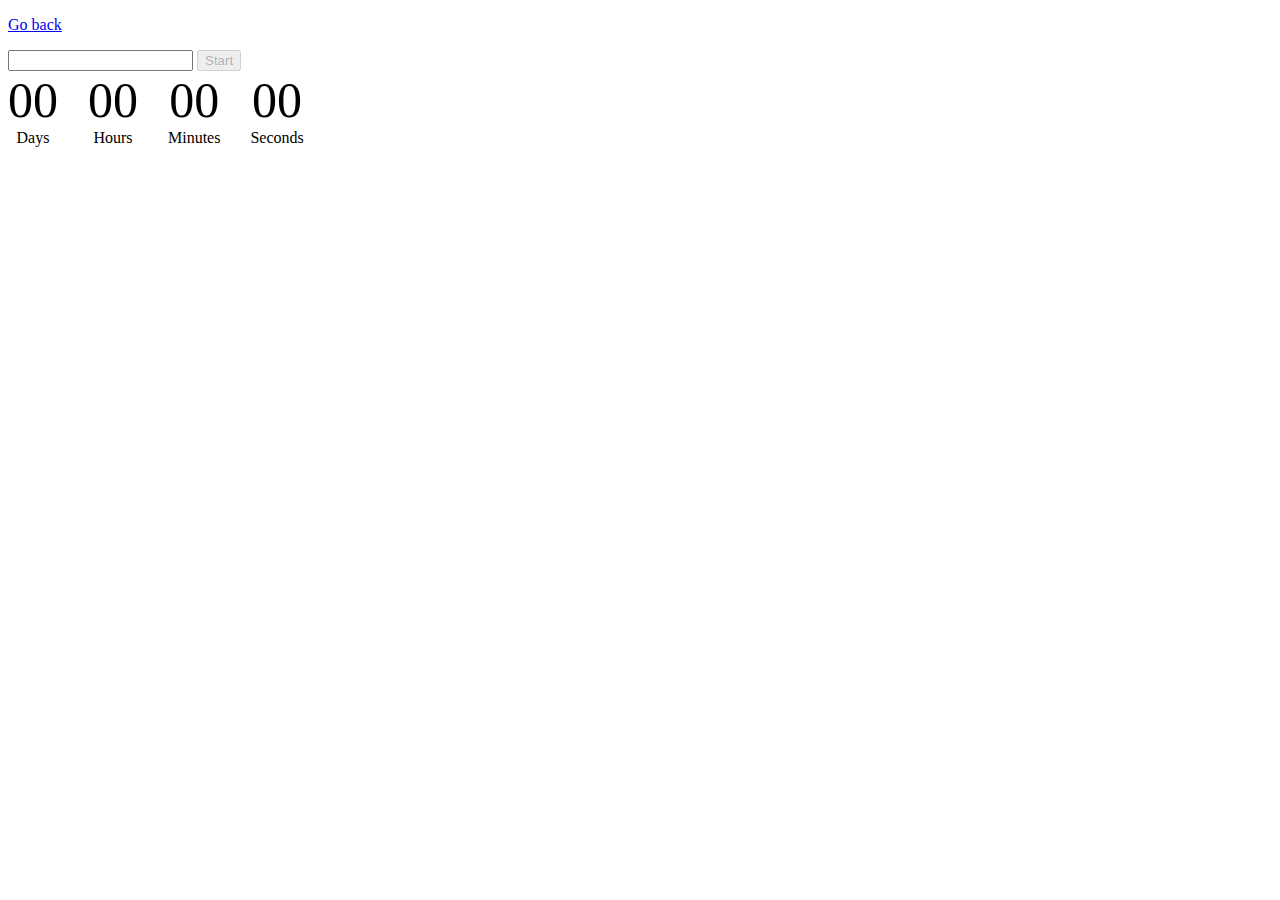
<file: src/1-timer.html>
<!DOCTYPE html>
<html lang="en">
  <head>
    <meta charset="UTF-8" />
    <meta name="viewport" content="width=device-width, initial-scale=1.0" />
    <title>Timer</title>
    <link rel="stylesheet" href="./css/styles.css" />
  </head>
  <body>
    <p><a href="./index.html">Go back</a></p>
    <input type="text" id="datetime-picker" />
    <button disabled="" type="button" data-start>Start</button>

    <div class="timer">
      <div class="field">
        <span class="value" data-days>00</span>
        <span class="label">Days</span>
      </div>
      <div class="field">
        <span class="value" data-hours>00</span>
        <span class="label">Hours</span>
      </div>
      <div class="field">
        <span class="value" data-minutes>00</span>
        <span class="label">Minutes</span>
      </div>
      <div class="field">
        <span class="value" data-seconds>00</span>
        <span class="label">Seconds</span>
      </div>
    </div>

    <script type="module" src="./js/1-timer.js"></script>
  </body>
</html>
</file>
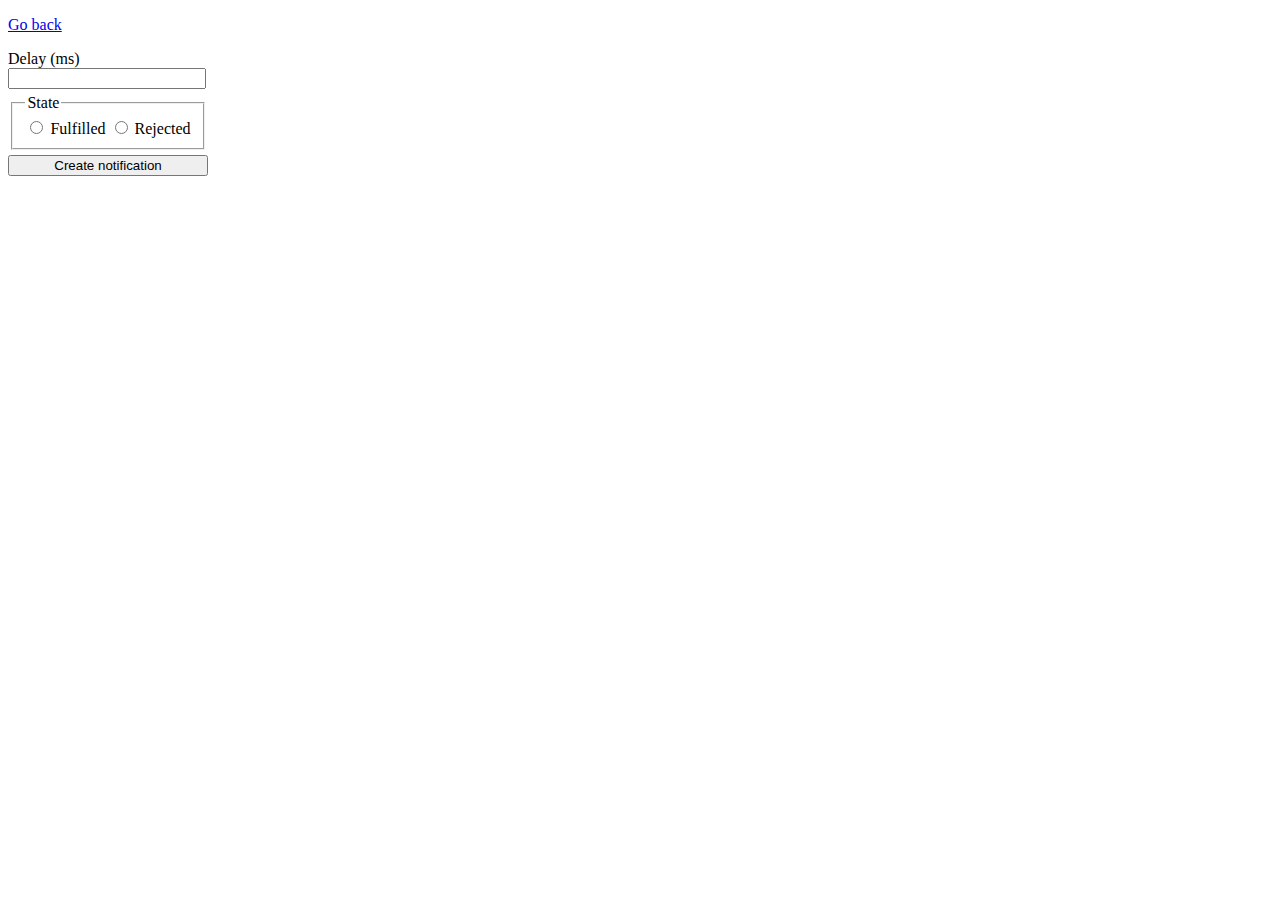
<file: src/2-snackbar.html>
<!DOCTYPE html>
<html lang="en">
  <head>
    <meta charset="UTF-8" />
    <meta name="viewport" content="width=device-width, initial-scale=1.0" />
    <title>Snackbar</title>
    <link rel="stylesheet" href="./css/styles.css" />
  </head>
  <body>
    <p><a href="./index.html">Go back</a></p>
    <form class="form">
      <label>
        Delay (ms)
        <input class="input" type="number" name="delay" required />
      </label>

      <fieldset>
        <legend>State</legend>
        <label>
          <input type="radio" name="state" value="fulfilled" required />
          Fulfilled
        </label>
        <label>
          <input type="radio" name="state" value="rejected" required />
          Rejected
        </label>
      </fieldset>

      <button class="btn2" type="submit">Create notification</button>
    </form>
    <script type="module" src="./js/2-snackbar.js"></script>
  </body>
</html>
</file>
<file: src/css/styles.css>
.timer {
  display: flex;
  flex-wrap: wrap;
  gap: 30px;
}

.field {
  display: flex;
  flex-direction: column;
  align-items: center;
}

.value {
  display: flex;
  align-items: center;
  margin: 0 auto;
  font-size: 50px;
}

.form {
  display: flex;
  flex-wrap: wrap;
  flex-direction: column;
  max-width: 200px;
  row-gap: 5px;
  align-items: center;
}

.input {
  width: 190px;
}

.btn2 {
  width: 200px;
}
</file>
